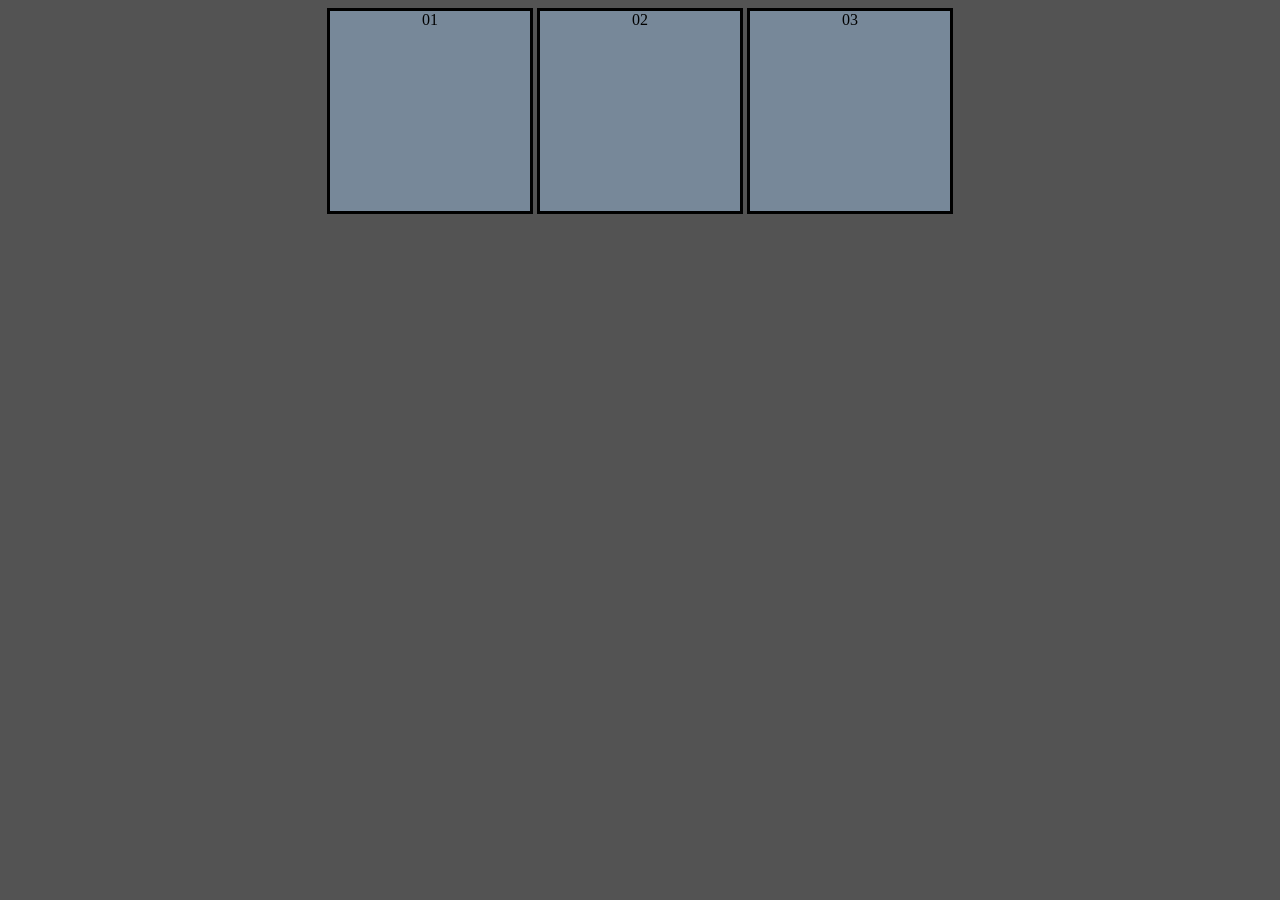
<file: index.html>
<!DOCTYPE html>
<html lang="pt-br">
<head>
    <meta charset="UTF-8">
    <meta name="viewport" content="width=device-width, initial-scale=1.0">
    <title>Pseudo - classes</title>
    <style>
        div{
            display: inline-block;
            background-color: lightslategray;
            height: 200px ;
            width: 200px;
            border: 3px solid black;
            text-align: center;
            
        }
        div:hover{
            background-color: yellow;
        }
body{
    background-color: rgb(83, 83, 83);
    text-align: center;
}
       
    </style>
</head>
<body>
    <div id="d1">01</div>
    <div id="d2" >02</div>
    <div id="d3">03</div>
</body>
</html>
</file>
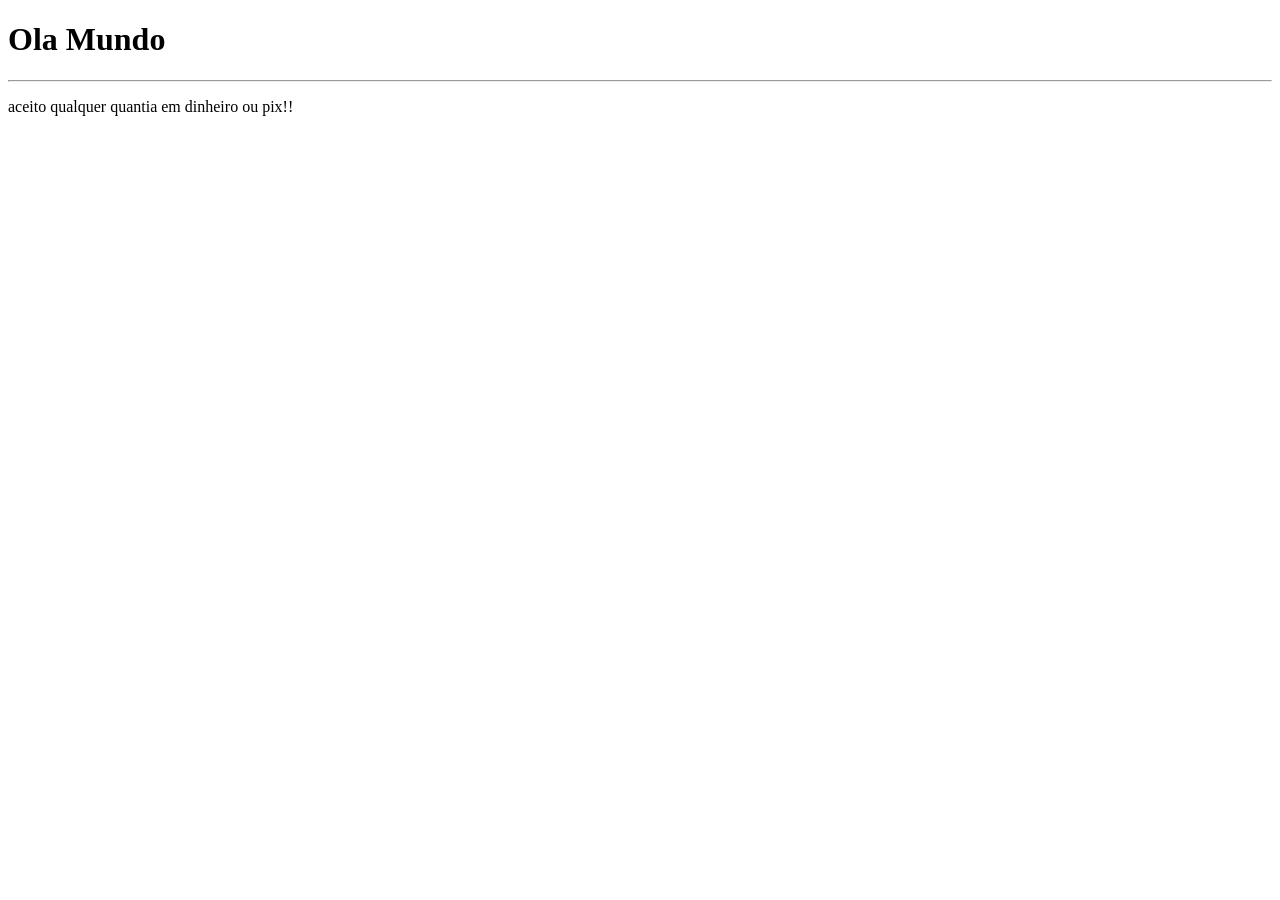
<file: front-end/index.html>
<!DOCTYPE html>
<html lang="pt-br">
<head>
    <meta charset="UTF-8">
    <meta name="viewport" content="width=device-width, initial-scale=1.0">
    <title>Aula 1</title>
</head>
<body><h1>Ola Mundo</h1>
    <hr>
    <p>aceito qualquer quantia em dinheiro ou pix!!</p>
</body>
</html>
</file>
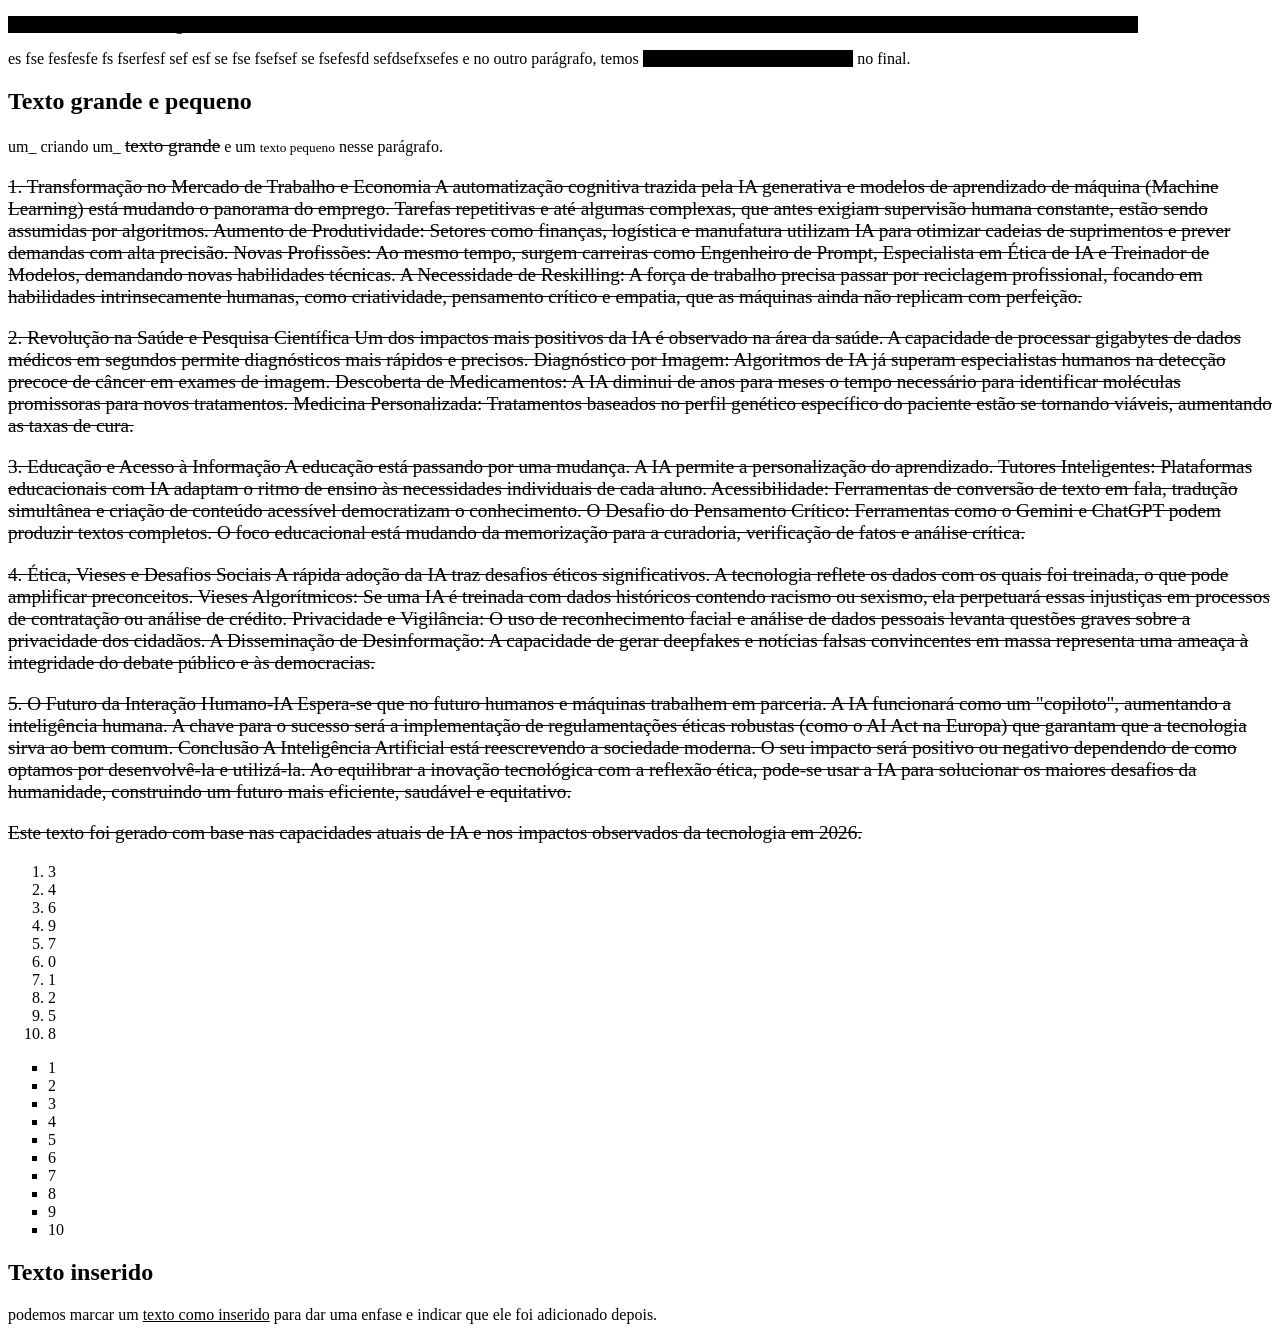
<file: ivbyhefbijoçsdgbhis\dfbhi/index.html>
<!DOCTYPE html>
<html lang="pt-br">
<head>
    <meta charset="UTF-8">
    <meta name="viewport" content="width=device-width, initial-scale=1.0">
    <title>Document</title>
    <link rel="shortcut icon" href="images.ico" type="image/x-icon">
</head>
<body>
    <p><mark>o o mark deixo marcado dgfd asfswetfdsef e  esfefsefsf fesf sef sef se fse fse fse fse fesfse fsefefsefsefsefsefsef sefesfesfesf esfesfsfesfsefesfesfsefesfsefesf es como TAG MARK</mark></p><!--tags pra marca algo-->
    <p>  es fse fesfesfe fs fserfesf sef esf se fse fsefsef se fsefesfd sefdsefxsefes e no outro parágrafo, temos <mark> outro textof eff sef sef f marcado</mark> no final.</p>
    <h2>Texto grande e pequeno</h2>
    <p> um_ criando um_ <big><del>texto grande</del></big> e um <small>texto pequeno</small> nesse parágrafo.</p><!--tags para deixar a letras grandes ou pequenas-->
    <big><del><P>1. Transformação no Mercado de Trabalho e Economia
A automatização cognitiva trazida pela IA generativa e modelos de aprendizado de máquina (Machine Learning) está mudando o panorama do emprego. Tarefas repetitivas e até algumas complexas, que antes exigiam supervisão humana constante, estão sendo assumidas por algoritmos.
Aumento de Produtividade: Setores como finanças, logística e manufatura utilizam IA para otimizar cadeias de suprimentos e prever demandas com alta precisão.
Novas Profissões: Ao mesmo tempo, surgem carreiras como Engenheiro de Prompt, Especialista em Ética de IA e Treinador de Modelos, demandando novas habilidades técnicas.
A Necessidade de Reskilling: A força de trabalho precisa passar por reciclagem profissional, focando em habilidades intrinsecamente humanas, como criatividade, pensamento crítico e empatia, que as máquinas ainda não replicam com perfeição.
</P>
<p>2. Revolução na Saúde e Pesquisa Científica
Um dos impactos mais positivos da IA é observado na área da saúde. A capacidade de processar gigabytes de dados médicos em segundos permite diagnósticos mais rápidos e precisos.
Diagnóstico por Imagem: Algoritmos de IA já superam especialistas humanos na detecção precoce de câncer em exames de imagem.
Descoberta de Medicamentos: A IA diminui de anos para meses o tempo necessário para identificar moléculas promissoras para novos tratamentos.
Medicina Personalizada: Tratamentos baseados no perfil genético específico do paciente estão se tornando viáveis, aumentando as taxas de cura.</p>
<p>3. Educação e Acesso à Informação
A educação está passando por uma mudança. A IA permite a personalização do aprendizado.
Tutores Inteligentes: Plataformas educacionais com IA adaptam o ritmo de ensino às necessidades individuais de cada aluno.
Acessibilidade: Ferramentas de conversão de texto em fala, tradução simultânea e criação de conteúdo acessível democratizam o conhecimento.
O Desafio do Pensamento Crítico: Ferramentas como o Gemini e ChatGPT podem produzir textos completos. O foco educacional está mudando da memorização para a curadoria, verificação de fatos e análise crítica.
</p>
<p>4. Ética, Vieses e Desafios Sociais
A rápida adoção da IA traz desafios éticos significativos. A tecnologia reflete os dados com os quais foi treinada, o que pode amplificar preconceitos.
Vieses Algorítmicos: Se uma IA é treinada com dados históricos contendo racismo ou sexismo, ela perpetuará essas injustiças em processos de contratação ou análise de crédito.
Privacidade e Vigilância: O uso de reconhecimento facial e análise de dados pessoais levanta questões graves sobre a privacidade dos cidadãos.
A Disseminação de Desinformação: A capacidade de gerar deepfakes e notícias falsas convincentes em massa representa uma ameaça à integridade do debate público e às democracias.
</p>
<p>5. O Futuro da Interação Humano-IA
Espera-se que no futuro humanos e máquinas trabalhem em parceria. A IA funcionará como um "copiloto", aumentando a inteligência humana. A chave para o sucesso será a implementação de regulamentações éticas robustas (como o AI Act na Europa) que garantam que a tecnologia sirva ao bem comum.
Conclusão
A Inteligência Artificial está reescrevendo a sociedade moderna. O seu impacto será positivo ou negativo dependendo de como optamos por desenvolvê-la e utilizá-la. Ao equilibrar a inovação tecnológica com a reflexão ética, pode-se usar a IA para solucionar os maiores desafios da humanidade, construindo um futuro mais eficiente, saudável e equitativo.
</p>
<p>Este texto foi gerado com base nas capacidades atuais de IA e nos impactos observados da tecnologia em 2026.</p></del></big>
    <ol type="1">
    <li>3</li>
    <li>4</li>
    <li>6</li>
    <li>9</li>
    <li>7</li>
    <li>0</li>
    <li>1</li>
    <li>2</li>
    <li>5</li>
    <li>8</li></ol>
    <ul type="square">
        <li>1</li>
        <li>2</li>
        <li>3</li>
        <li>4</li>
        <li>5</li>
        <li>6</li>
        <li>7</li>
        <li>8</li>
        <li>9</li>
        <li>10</li>
    </ul>
    <h2>Texto inserido</h2>
    <p>podemos marcar um <ins>texto como inserido</ins> para dar uma enfase e indicar que ele foi adicionado depois.</p>
    <style>mark{background-color: rgb(0, 0, 0);</style>
    <style>column-rule-color: rgb(200, 255, 0);</style>
    <style>color: rgb(0, 112, 211);</style>
   
</body>
</html>
</file>
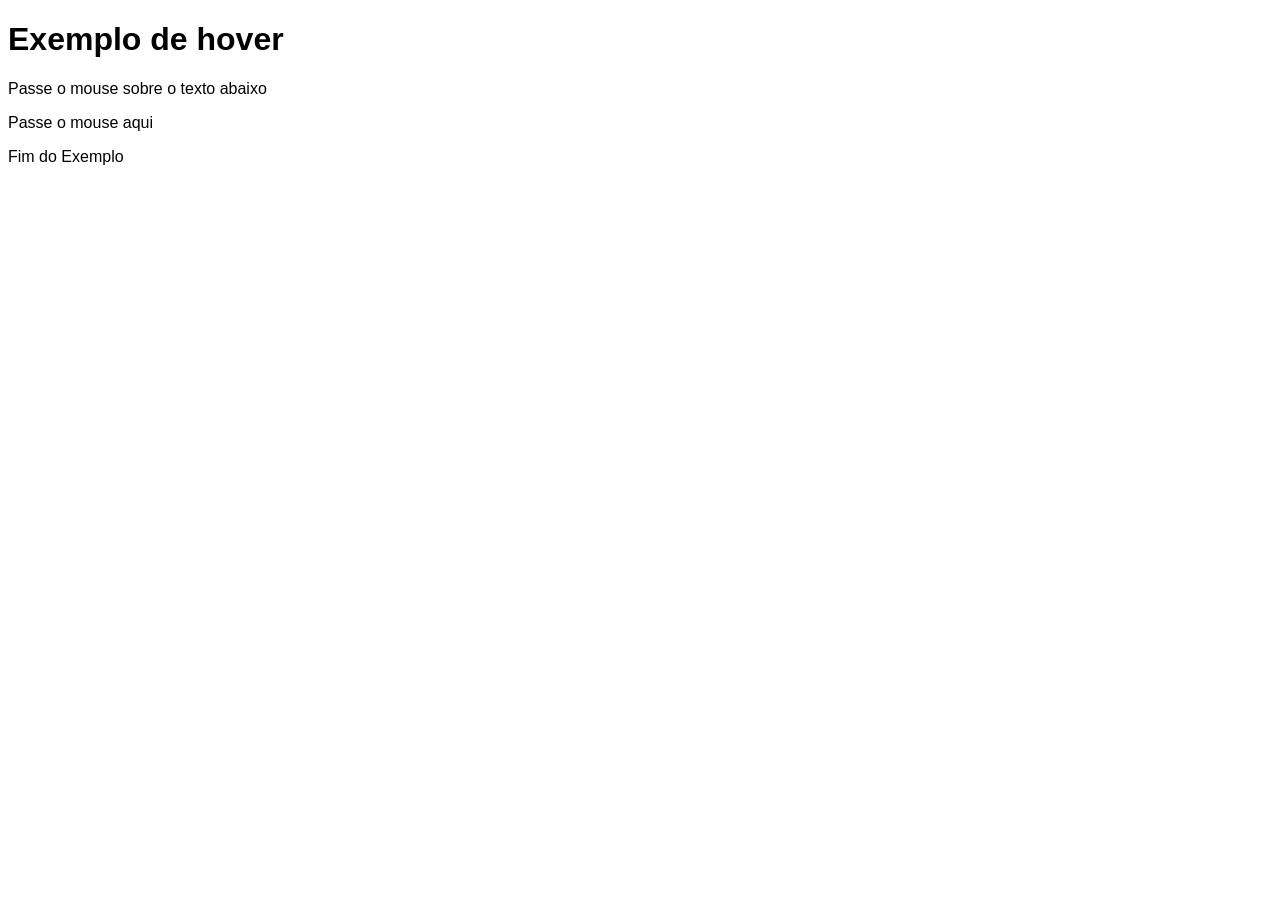
<file: 013tri.html>
<!DOCTYPE html>
<html lang="pt-br">
<head>
    <meta charset="UTF-8">
    <meta name="viewport" content="width=device-width, initial-scale=1.0">
    <title>Exemplo de hover</title>
    <style>
        body{
            font-family:Arial, Helvetica, sans-serif;
        }

        div > p{
            display: none;
        }

        div:hover > p{
            display: block;
            color: white;
            background-color: red;
            width: 300px;
        }

        div:hover{
            color: red;
        }
       
    </style>
</head>
<body>
    <h1>Exemplo de hover</h1>
    <p> Passe o mouse sobre o texto abaixo</p>
    <div>Passe o mouse aqui
        <p>Texto escondido ...</p>
    </div>
    <p>Fim do Exemplo</p>
</body>
</html>
</file>
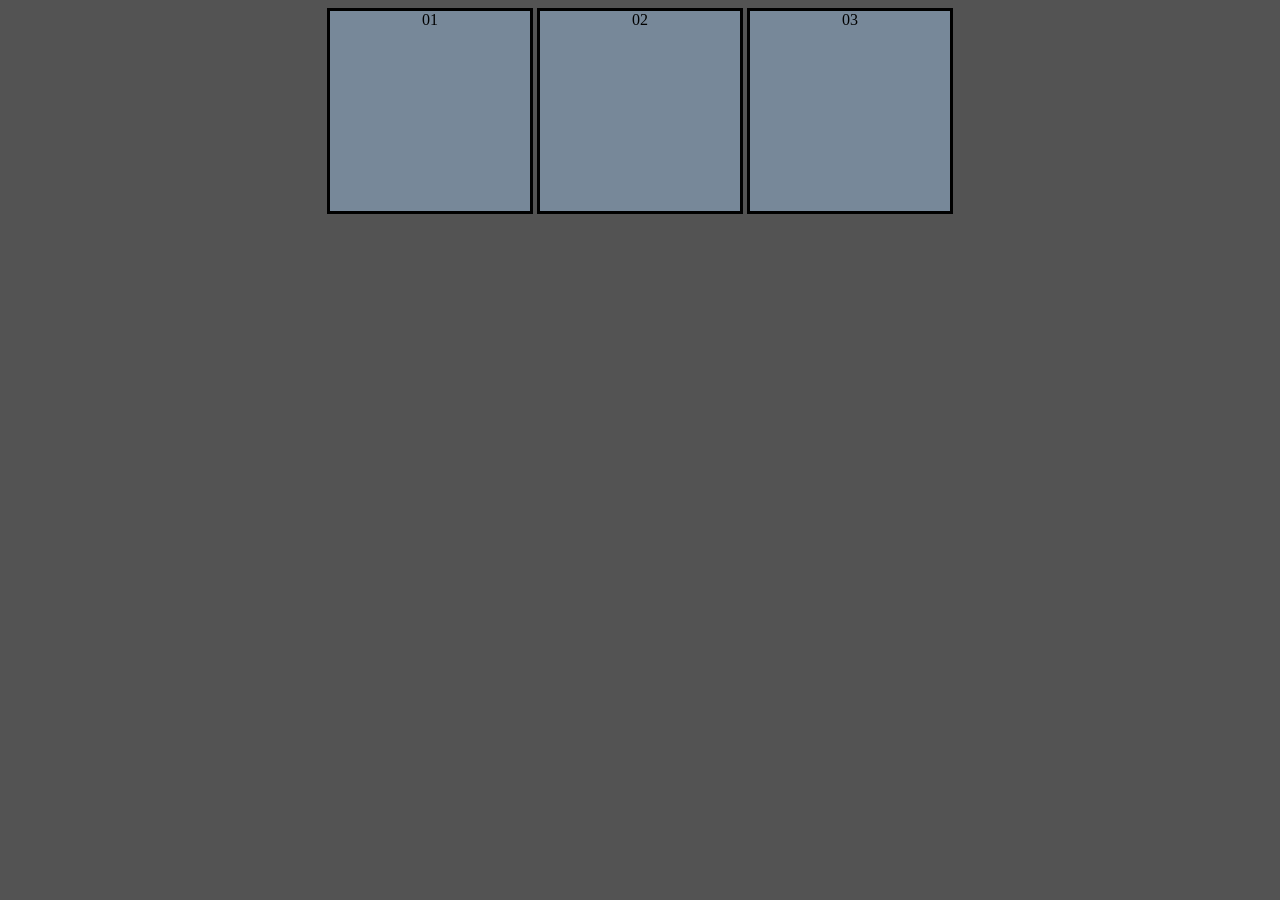
<file: 023tri.html>
<!DOCTYPE html>
<html lang="pt-br">
<head>
    <meta charset="UTF-8">
    <meta name="viewport" content="width=device-width, initial-scale=1.0">
    <title>Pseudo - classes</title>
    <style>
        div{
            display: inline-block;
            background-color: lightslategray;
            height: 200px ;
            width: 200px;
            border: 3px solid black;
            text-align: center;
            
        }
        div:hover{
            background-color: yellow;
        }
body{
    background-color: rgb(83, 83, 83);
    text-align: center;
}
       
    </style>
</head>
<body>
    <div id="d1">01</div>
    <div id="d2" >02</div>
    <div id="d3">03</div>
</body>
</html>
</file>
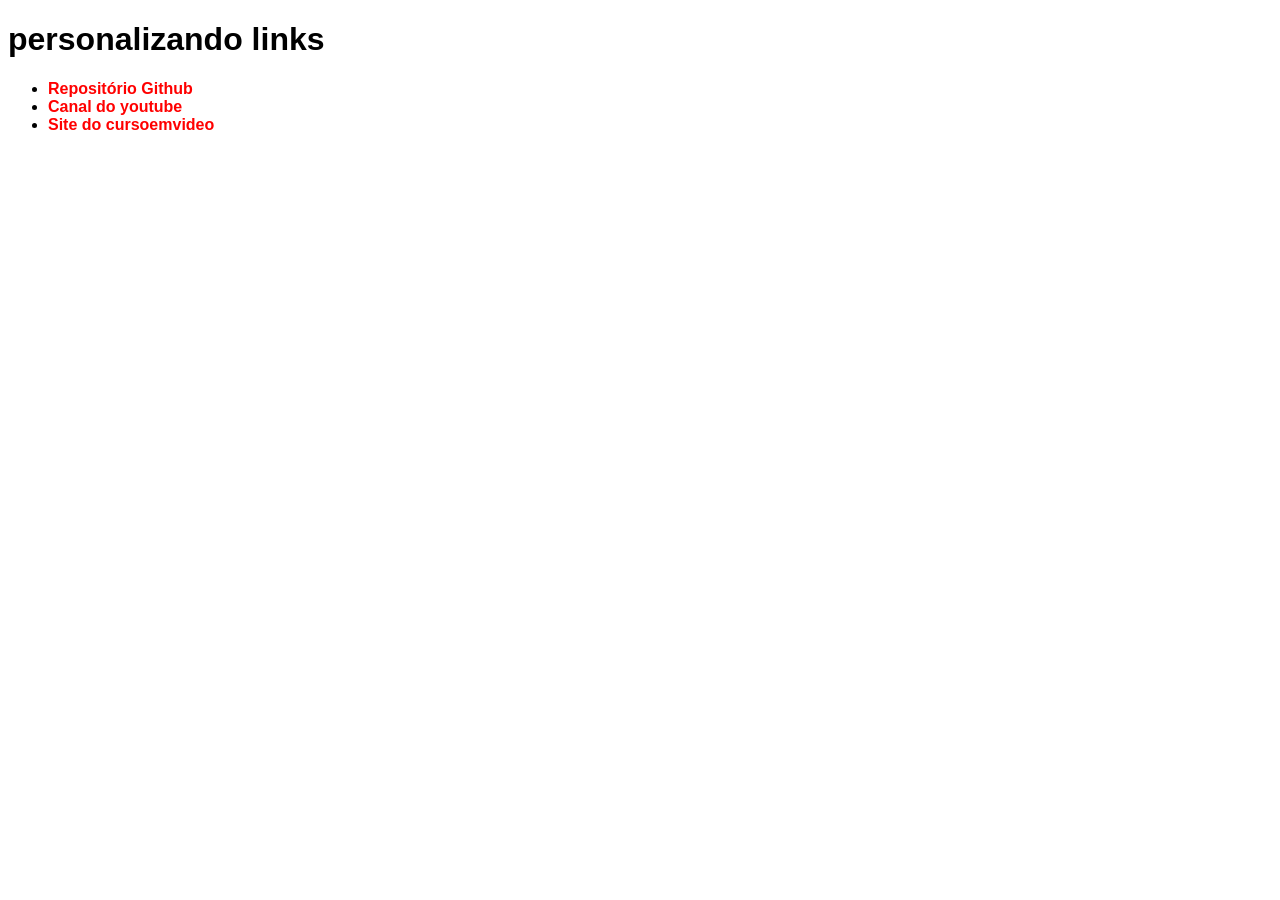
<file: 033tri.html>
<!DOCTYPE html>
<html lang="pt-br">
<head>
<meta charset="UTF-8">
<meta name="viewport" content="width=device-width, initial-scale=1.0">
<title>links</title>
<style>
/* seletores personalizados
# = id
. = class
: = pseudoclass
:: = pseudo-element
> = children
*/
body{
font-family: Arial, Helvetica, sans-serif;

}

a{
color: red;
text-decoration: none;
font-weight: bold;
}

a:visited{
color: black;
}

a:active{
color: purple;
}

.especial{
background-color: aqua;
}

.especial::before{
content: '->';
}

.especial::after{
content:'<-';
}

</style>
</head>
<body>
<h1>personalizando links</h1>
<ul>
<li><a href="https://github.com/gustavoguanabara&quot&quot; target="_blank">Repositório Github</a></li>
<li><a href="https://www.youtube.com/@CursoemVideo&quot&quot; class="especial">Canal do youtube</a></li>
<li><a href="https://www.cursoemvideo.com/&quot&quot; class="especial">Site do cursoemvideo</a></li>
</ul>
</body>
</html>
</file>
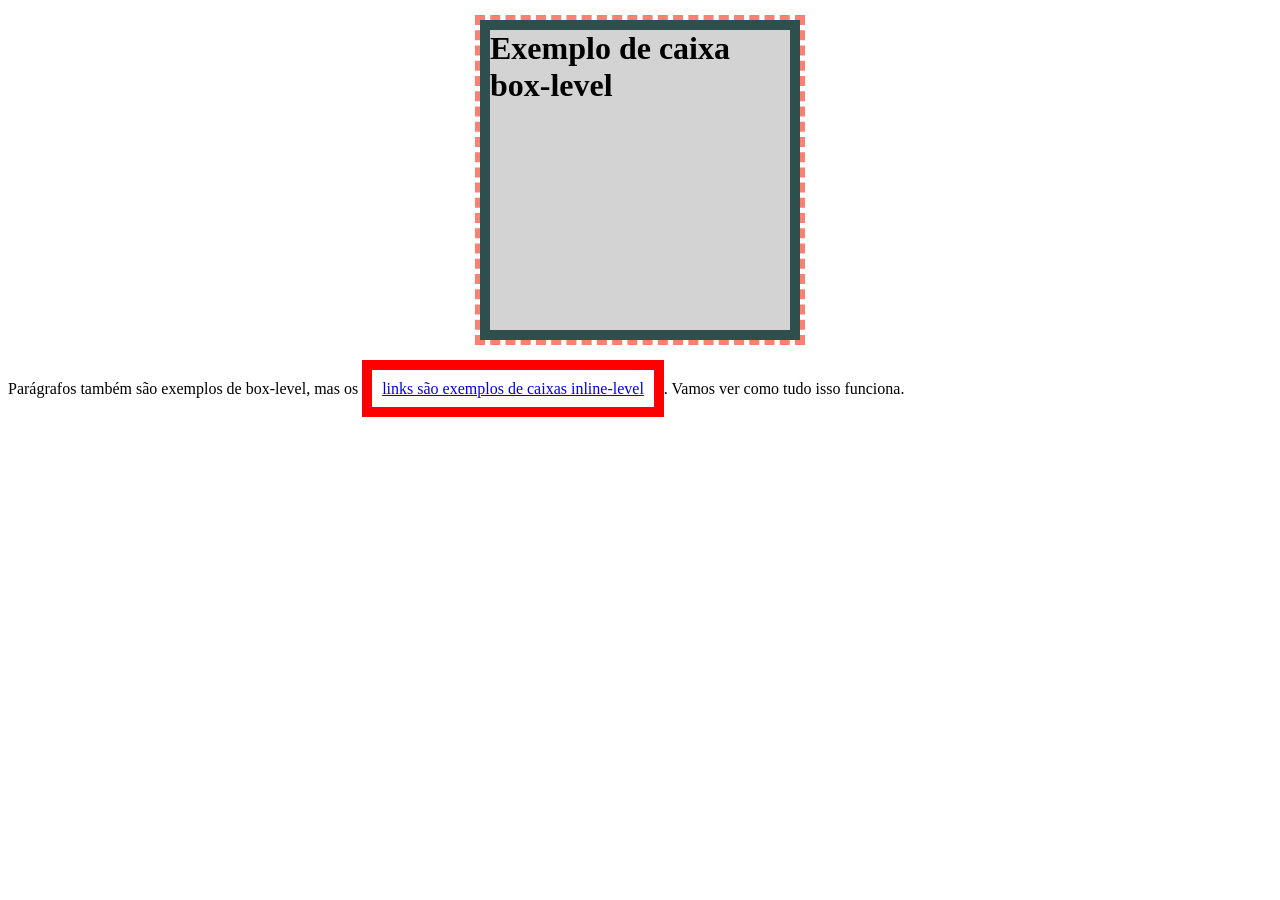
<file: 043tri.html>
<!DOCTYPE html>
<html lang="pt-br">
<head>
    <meta charset="UTF-8">
    <meta name="viewport" content="width=device-width, initial-scale=1.0">
    <title>Modelo de caixas</title>
    <style>
        h1{/*box level*/

            /*display: inline; pode mudar o elemento box level e vice versa */
            background-color: lightgray;
            height: 300px;
            width: 300px;
           
            /* solid e o border style e o px é do width*/
           

            border: 10px solid darkslategray;

            padding: 10px, 20px;

            /*margin:auto; para colocar no centro*/
           
            margin: 20px auto 40px auto;
           
            /* dashed e o outline style solid e o border style e o px é do width*/

            outline: 5px dashed salmon;
        }

        a{ /*inline level*/
            border-width: 10px;
            border-style: solid;
            border-color: red;

            padding-top: 10px;
            padding-right: 10px;
            padding-bottom: 10px;
            padding-left: 10px;
        }
    </style>
</head>
<body>
    <h1>Exemplo de caixa box-level</h1>
    <p>Parágrafos também são exemplos de box-level, mas os <a href="#">links são exemplos de caixas inline-level</a>. Vamos ver como tudo isso funciona.</p>
</body>
</html>
</file>
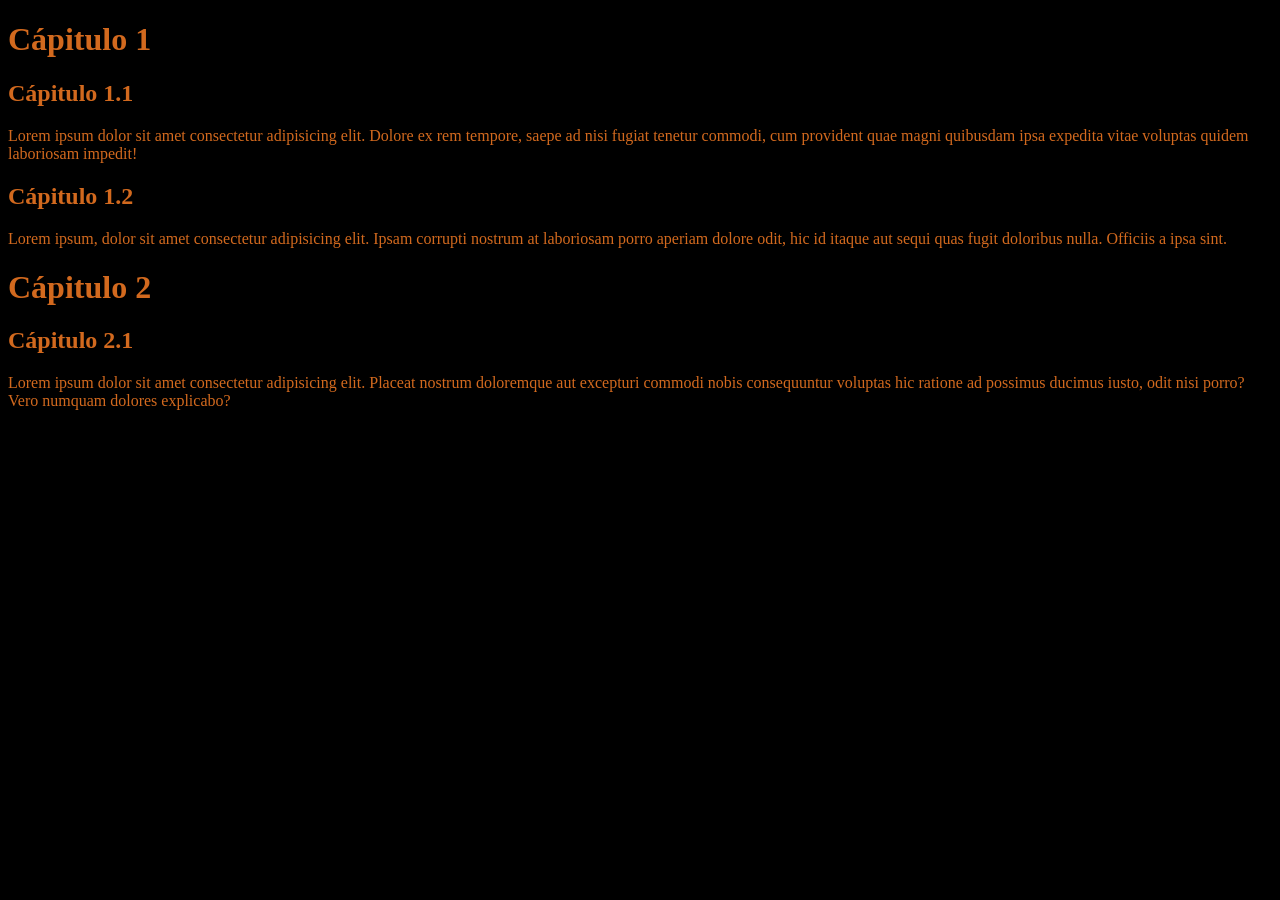
<file: alua11.html>
<!DOCTYPE html>
<html lang="pt-br">
<head>
    <meta charset="UTF-8">
    <meta name="viewport" content="width=device-width, initial-scale=1.0">
    <title>aula11</title>
    <style>
        body{
            background-color: rgb(0, 0, 0);
            color: chocolate;
        }
    </style>
</head>
<body></body>
    <h1>Cápitulo 1</h1>
<h2>Cápitulo 1.1</h2>
<p>Lorem ipsum dolor sit amet consectetur adipisicing elit.
Dolore ex rem tempore, saepe ad nisi fugiat tenetur commodi,
cum provident quae magni quibusdam ipsa expedita vitae voluptas
quidem laboriosam impedit!</p>
<h2>Cápitulo 1.2</h2>
<p>Lorem ipsum, dolor sit amet consectetur adipisicing elit.
Ipsam corrupti nostrum at laboriosam porro aperiam dolore odit,
hic id itaque aut sequi quas fugit doloribus nulla. Officiis a
ipsa sint.</p>
<h1>Cápitulo 2</h1>
<h2>Cápitulo 2.1</h2>
<p>Lorem ipsum dolor sit amet consectetur adipisicing elit.
Placeat nostrum doloremque aut excepturi commodi nobis
consequuntur voluptas hic ratione ad possimus ducimus iusto,
odit nisi porro? Vero numquam dolores explicabo?</p>
</body>
</html>
</file>
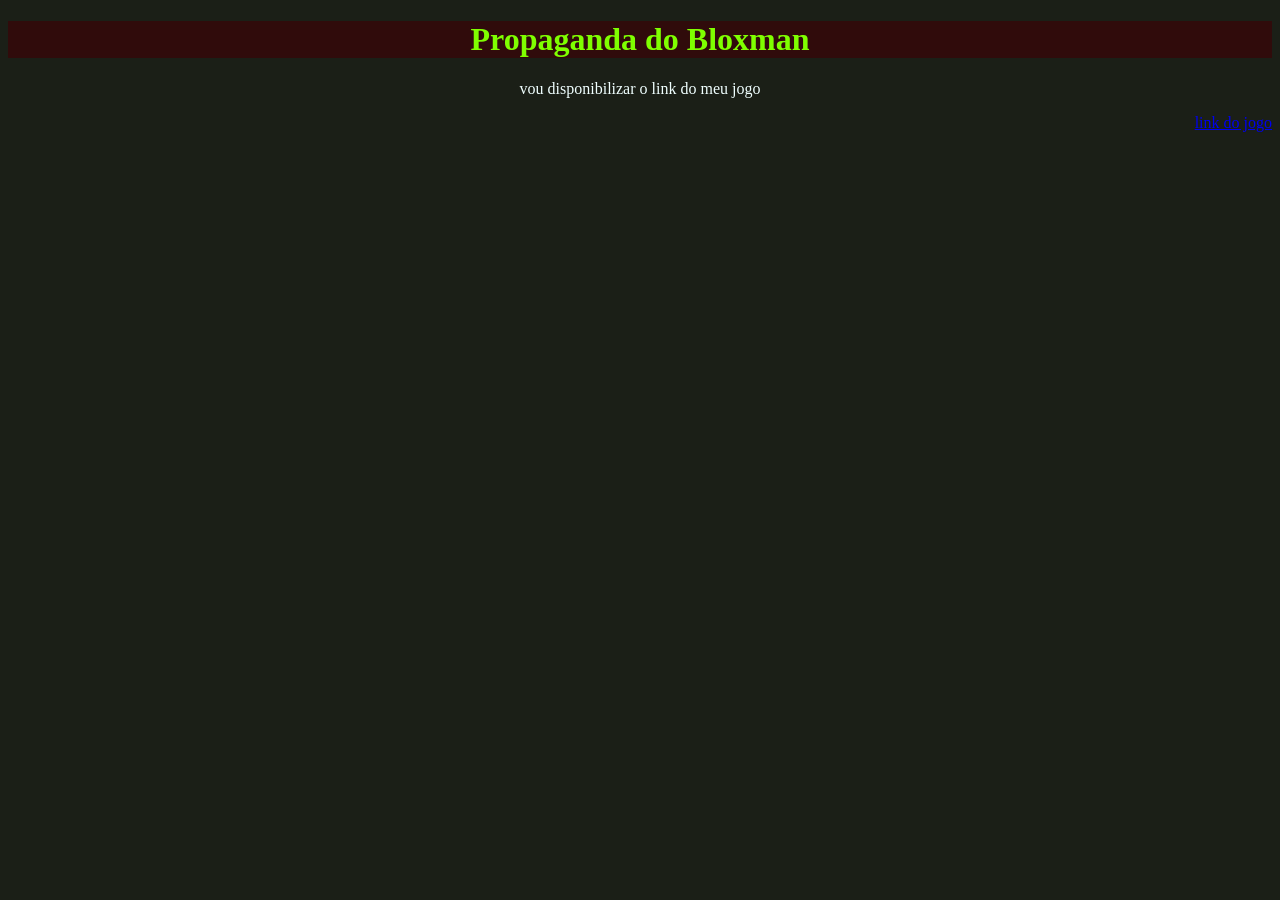
<file: index2.html>
<!DOCTYPE html>
<html lang="pt-br">
<head>
    <meta charset="UTF-8">
    <meta http-equiv="X-UA-Compatible" content="IE=edge">
    <meta name="viewport" content="width=device-width, initial-scale=1.0">
    <title>Document</title>
    <style>
        body{
            background-color: rgb(27, 31, 23);
        }
        h1{
            text-align: center;
            background-color: rgb(48, 11, 11);
            color: chartreuse;
        }
        .opam{
            color: azure;
            text-align: center;
        }
        p{
            text-align: right;
        }
    </style>
</head>
<body>
    <header>

        <h1> Propaganda do Bloxman</h1> 
        <p class="opam">vou disponibilizar o link do meu jogo </p>
    
</header>
<nav>
    <p><a href="index.html">link do jogo</a></p>
    <a href="#"></a>
    <a href="#"></a>
</nav>
</body>
</html>
</file>
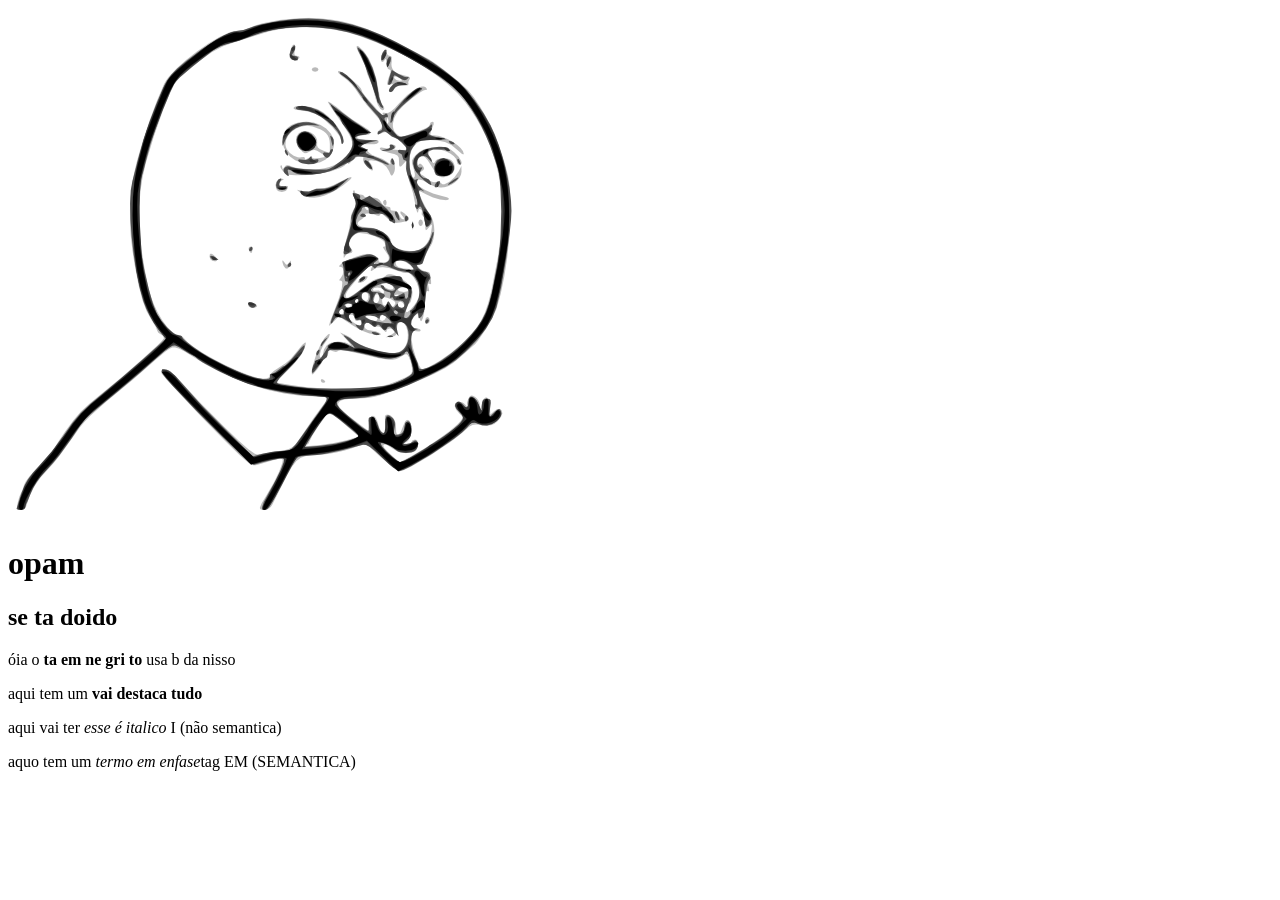
<file: index99999999999.html>
<!DOCTYPE html>
<html lang="pt-br">
<head>
    <meta charset="UTF-8">
    <meta name="viewport" content="width=device-width, initial-scale=1.0">
    <title>aula6</title>
</head>
<body>
    <img src="61-7ohcKRDL.png" alt=""> <iframe width="560" height="315" src="https://www.youtube.com/embed/PlulyWs1kS4?si=UviTQlDOErZ3xE_R" title="YouTube video player" frameborder="0" allow="accelerometer; autoplay; clipboard-write; encrypted-media; gyroscope; picture-in-picture; web-share" referrerpolicy="strict-origin-when-cross-origin" allowfullscreen></iframe>
    <link rel="shortcut icon" href="images.ico" type="image/x-icon">
    <h1>opam</h1>
    <h2>se ta doido</h2>
    <p>óia o <b>ta em ne gri to</b> usa b da nisso</p><!--tags para deixar em ne gri to-->
    <p>aqui tem um <strong>vai destaca tudo</strong></p>
    <p>aqui vai ter <i>esse é italico</i> I (não semantica) </p><!--tags para deixar em italico-->
    <p>aquo tem um <em>termo em enfase</em>tag EM (SEMANTICA)</p>
</body>
</html>
</file>
